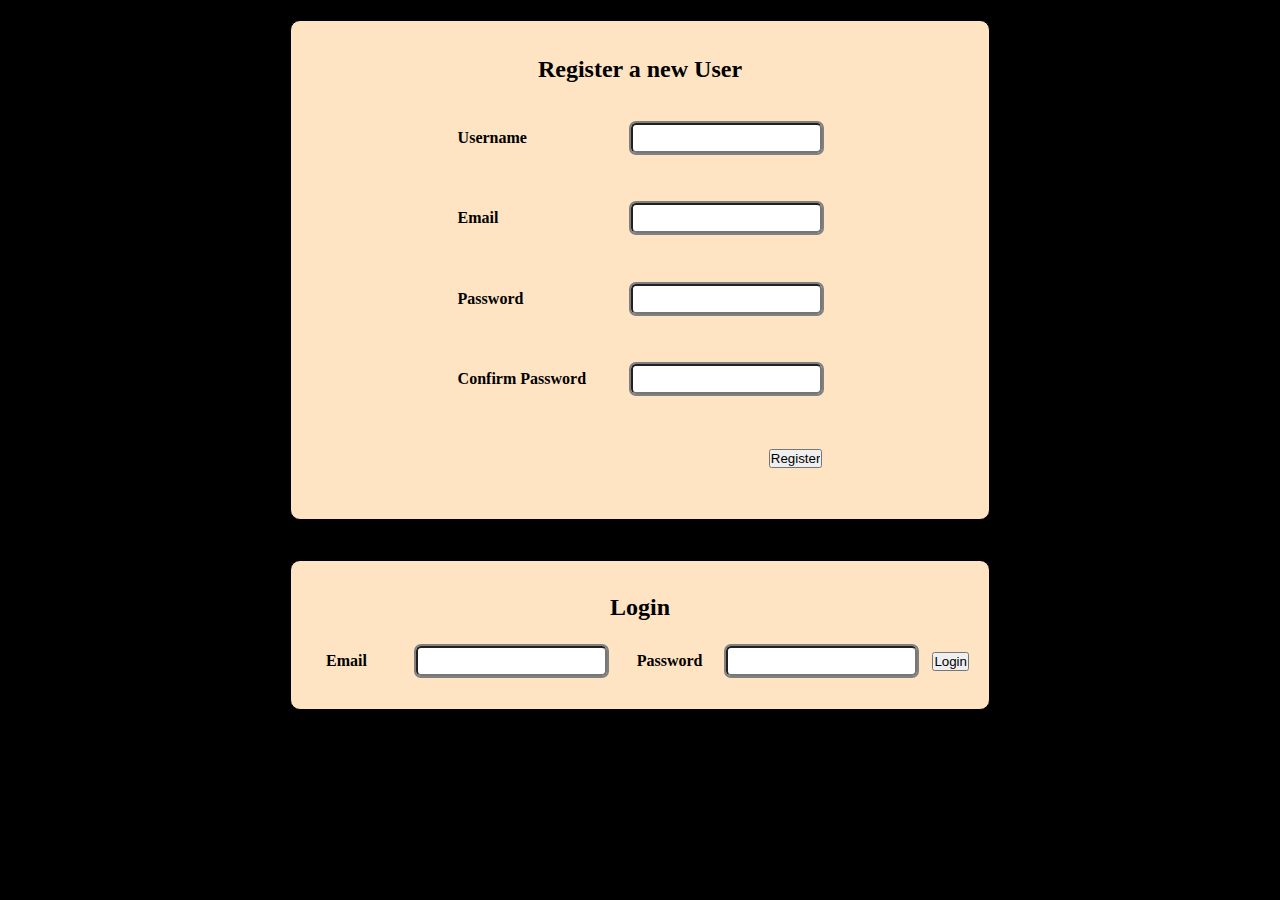
<file: templates/TeamsAndPlayers/index.html>
<!DOCTYPE html>
<html lang="en">
<head>
    <meta charset="UTF-8">
    <meta http-equiv="X-UA-Compatible" content="IE=edge">
    <meta name="viewport" content="width=device-width, initial-scale=1.0">
    <title>Document</title>
    <!-- CSS only -->
<link href="https://cdn.jsdelivr.net/npm/bootstrap@5.2.0/dist/css/bootstrap.min.css" rel="stylesheet" integrity="sha384-gH2yIJqKdNHPEq0n4Mqa/HGKIhSkIHeL5AyhkYV8i59U5AR6csBvApHHNl/vI1Bx" crossorigin="anonymous">
<link rel="stylesheet" href="../../css/index.css">
</head>
<body>
    <div class="container">

        <form id="register" action="#" method="post" modelAttribute="user">
            <h2>Register a new User</h2>
            <div class="form-group">
                <label for="username">Username</label>
                <input class="text" type="text">
            </div>
            <div class="form-group">
                <label for="email">Email</label>
                <input class="text" type="text">
            </div>
            <div class="form-group">
                <label for="username">Password</label>
                <input class="text" type="text">
            </div>
            <div class="form-group">
                <label for="username">Confirm Password</label>
                <input class="text" type="text">
            </div>
            <div class="form-submit">
                <input class="btn btn-dark register" type="submit" value="Register">
            </div>

        </form>

        <form id="login" action="#">
            <h2>Login</h2>
            <div class="login-group">
                <div class="form-group">
                    <label for="email">Email</label>
                    <input class="text" type="text">
                </div>
                <div class="form-group">
                    <label for="password">Password</label>
                    <input class="text" type="password">
                </div>
                <input type="submit" value="Login" class="btn btn-dark">
            </div>
        </form>
    </div>
</body>
</html>
</file>
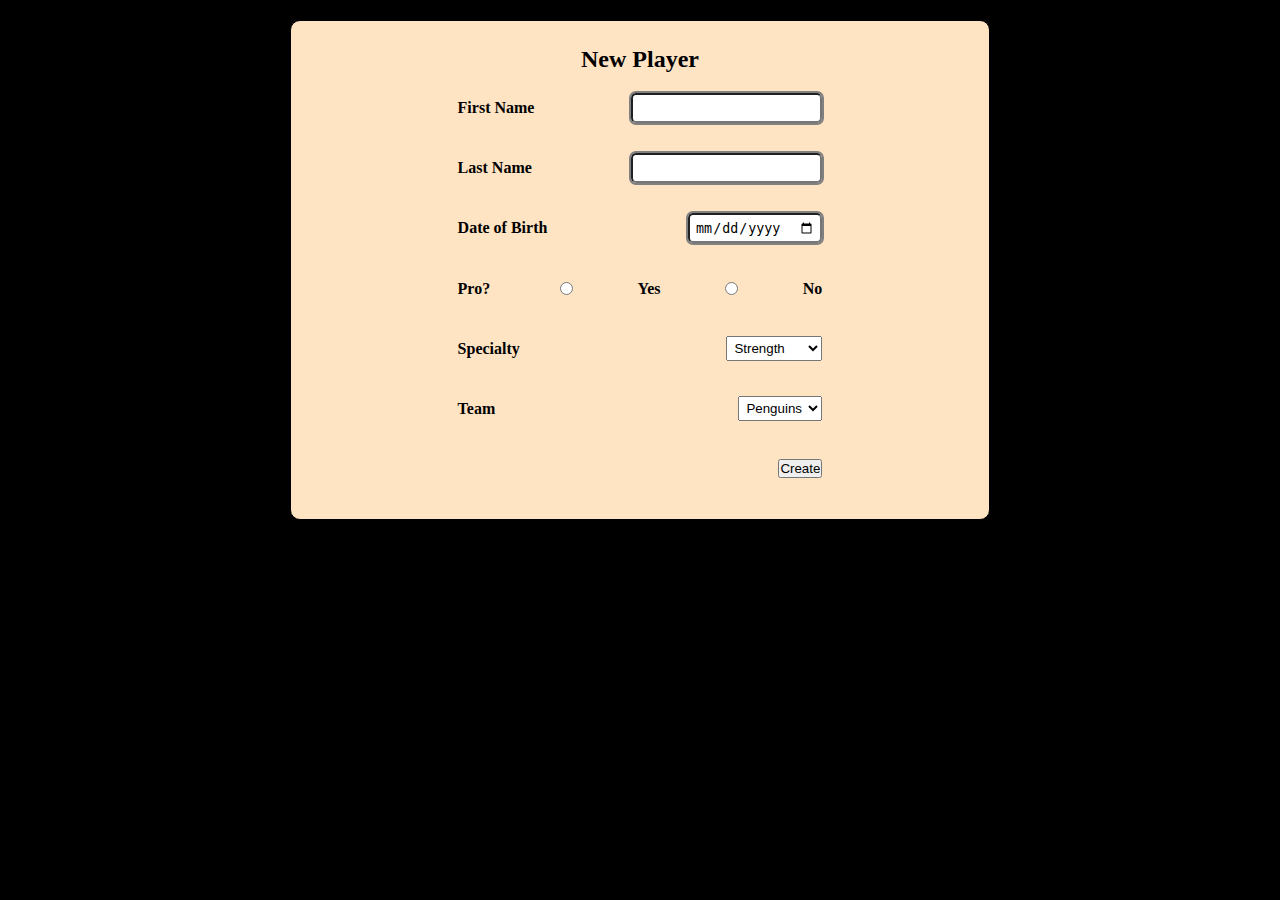
<file: templates/TeamsAndPlayers/Player/new.html>
<!DOCTYPE html>
<html lang="en">
<head>
    <meta charset="UTF-8">
    <meta http-equiv="X-UA-Compatible" content="IE=edge">
    <meta name="viewport" content="width=device-width, initial-scale=1.0">
    <title>Document</title>
    <link href="https://cdn.jsdelivr.net/npm/bootstrap@5.2.0/dist/css/bootstrap.min.css" rel="stylesheet" integrity="sha384-gH2yIJqKdNHPEq0n4Mqa/HGKIhSkIHeL5AyhkYV8i59U5AR6csBvApHHNl/vI1Bx" crossorigin="anonymous">

    <link rel="stylesheet" href="../../../css/form.css">
</head>
<body>
    <div class="container">
        
        <form id="columns" action="#" method="post">
            <h2>New Player</h2>
            <div class="form-group">
                <label for="firstName">First Name</label>
                <input class="text" type="text">
            </div>
            <div class="form-group">
                <label for="lastName">Last Name</label>
                <input class="text" type="text">
            </div>
            <div class="form-group">
                <label for="birthday">Date of Birth</label>
                <input class="text" type="date">
            </div>
            <div class="form-group">
                <label for="firstName">Pro?</label>
                <input name="isPro" class="radio" type="radio">Yes
                <input name="isPro" class="radio" type="radio">No
            </div>
            <div class="form-group">
                <label for="specialty">Specialty</label>
                <select name="specialty">
                    <option value="Strength">Strength</option>
                    <option value="Speed">Speed</option>
                    <option value="Intelligence">Intelligence</option>
                    <option value="Leadership">Leadership</option>
                </select>
            </div>
            <div class="form-group">
                <label for="team">Team</label>
                <select name="team">
                    <option value="Strength">Penguins</option>
                </select>
            </div>
            <div class="form-submit">
                <input type="submit" value="Create" class="btn btn-dark">
            </div>
            
        </form>
    </div>
</body>
</html>
</file>
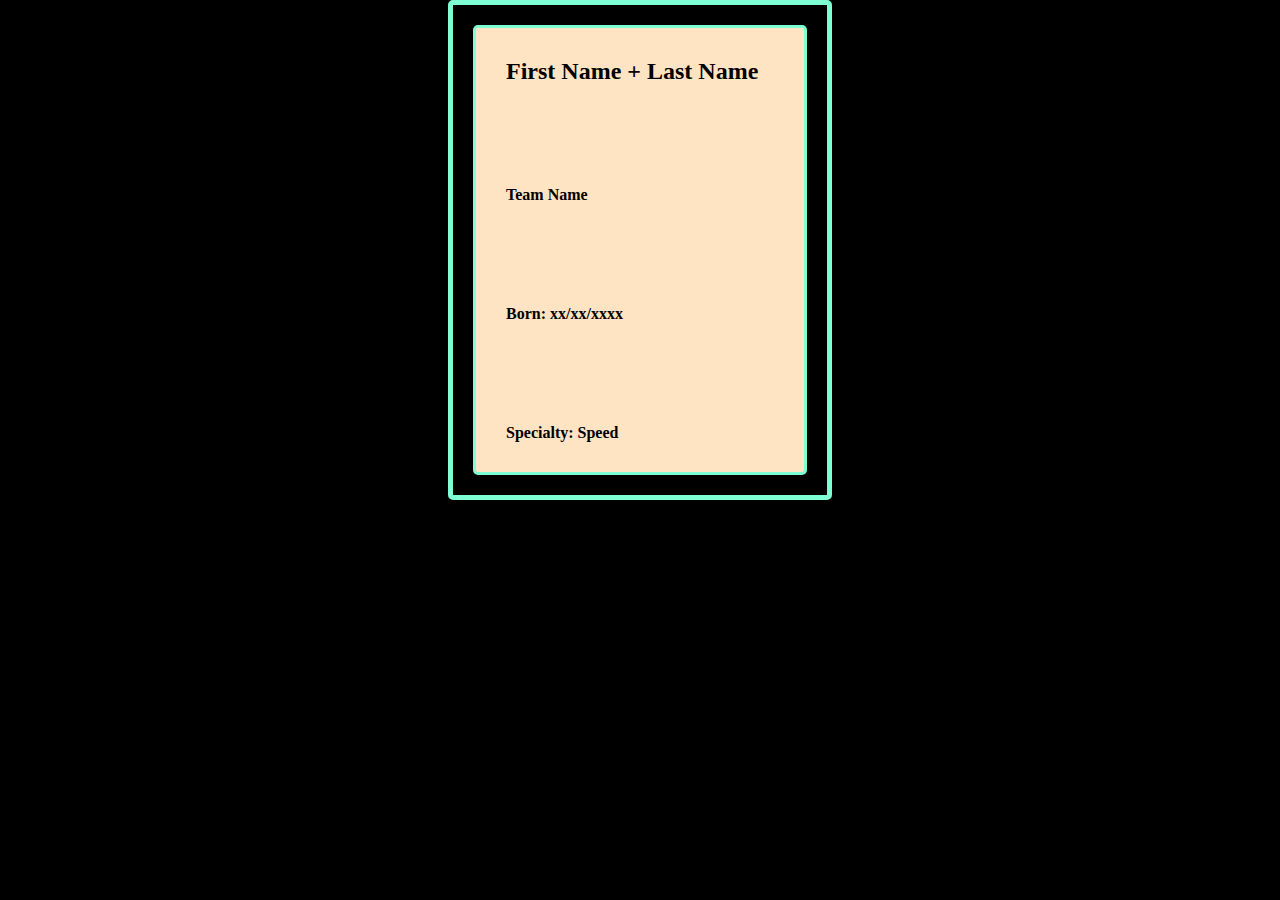
<file: templates/TeamsAndPlayers/Player/view.html>
<!DOCTYPE html>
<html lang="en">
<head>
    <meta charset="UTF-8">
    <meta http-equiv="X-UA-Compatible" content="IE=edge">
    <meta name="viewport" content="width=device-width, initial-scale=1.0">
    <title>Document</title>
    <link href="https://cdn.jsdelivr.net/npm/bootstrap@5.2.0/dist/css/bootstrap.min.css" rel="stylesheet" integrity="sha384-gH2yIJqKdNHPEq0n4Mqa/HGKIhSkIHeL5AyhkYV8i59U5AR6csBvApHHNl/vI1Bx" crossorigin="anonymous">

    <link rel="stylesheet" href="../../../css/card.css">
    <link rel="stylesheet" href="../../../css/form.css">
</head>
<body>
    <div class="container">
        <div class="view-card">
            <div class="view-card-body">
                <h2>First Name + Last Name</h2>
                <h4>Team Name</h4>
                <p>Born: xx/xx/xxxx</p>
                <p>Specialty: Speed</p>
            </div>
        </div>
    </div>
</body>
</html>
</file>
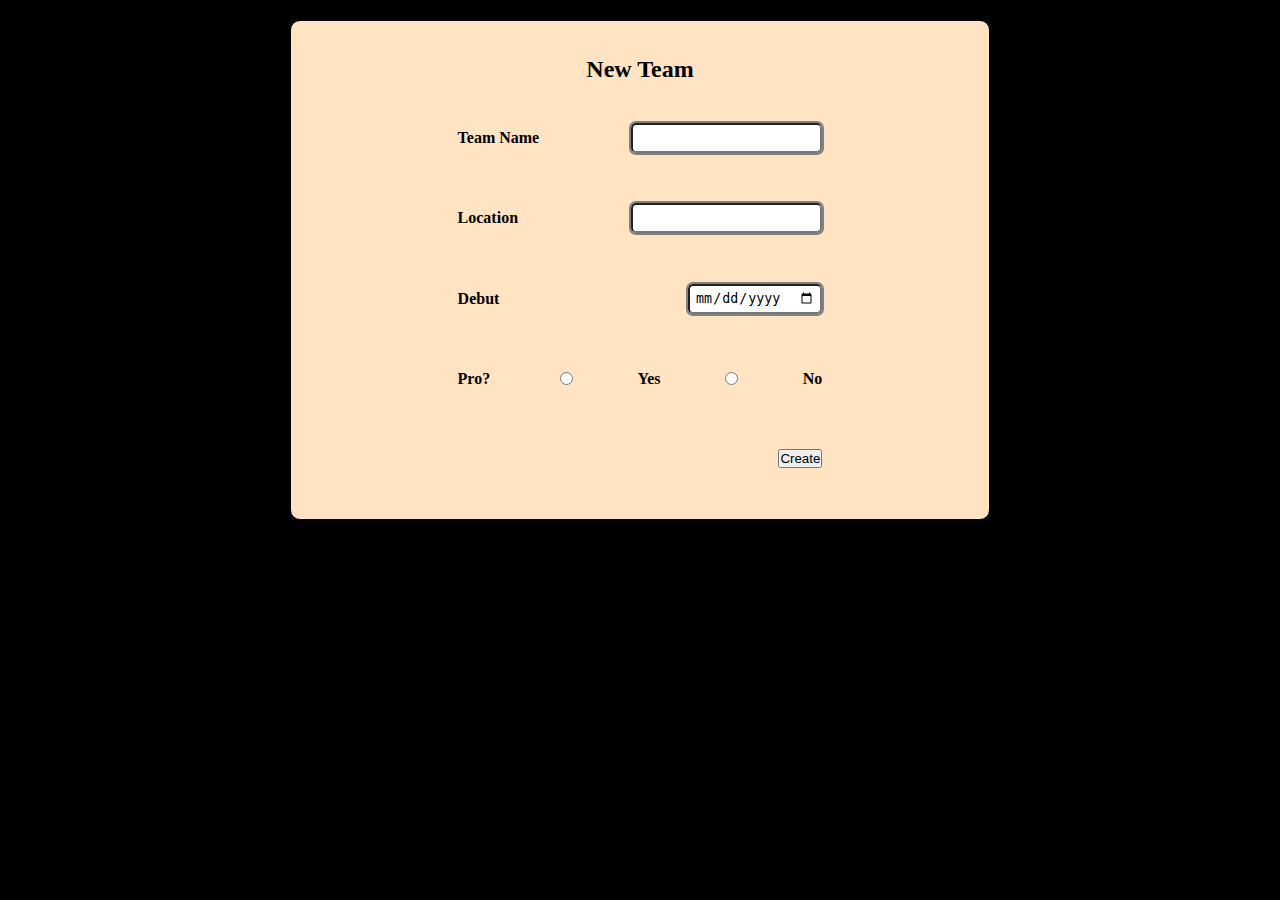
<file: templates/TeamsAndPlayers/Team/new.html>
<!DOCTYPE html>
<html lang="en">
<head>
    <meta charset="UTF-8">
    <meta http-equiv="X-UA-Compatible" content="IE=edge">
    <meta name="viewport" content="width=device-width, initial-scale=1.0">
    <title>Document</title>
    <link href="https://cdn.jsdelivr.net/npm/bootstrap@5.2.0/dist/css/bootstrap.min.css" rel="stylesheet" integrity="sha384-gH2yIJqKdNHPEq0n4Mqa/HGKIhSkIHeL5AyhkYV8i59U5AR6csBvApHHNl/vI1Bx" crossorigin="anonymous">

    <link rel="stylesheet" href="../../../css/form.css">
</head>
<body>
    <div class="container">
        
        <form id="columns" action="#" method="post">
            <h2>New Team</h2>
            <div class="form-group">
                <label for="name">Team Name</label>
                <input class="text" type="text">
            </div>
            <div class="form-group">
                <label for="location">Location</label>
                <input class="text" type="text">
            </div>
            <div class="form-group">
                <label for="debut">Debut</label>
                <input class="text" type="date">
            </div>
            <div class="form-group">
                <label for="firstName">Pro?</label>
                <input name="isPro" class="radio" type="radio">Yes
                <input name="isPro" class="radio" type="radio">No
            </div>
            <div class="form-submit">
                <input type="submit" value="Create" class="btn btn-dark">
            </div>
            
        </form>
    </div>
</body>
</html>
</file>
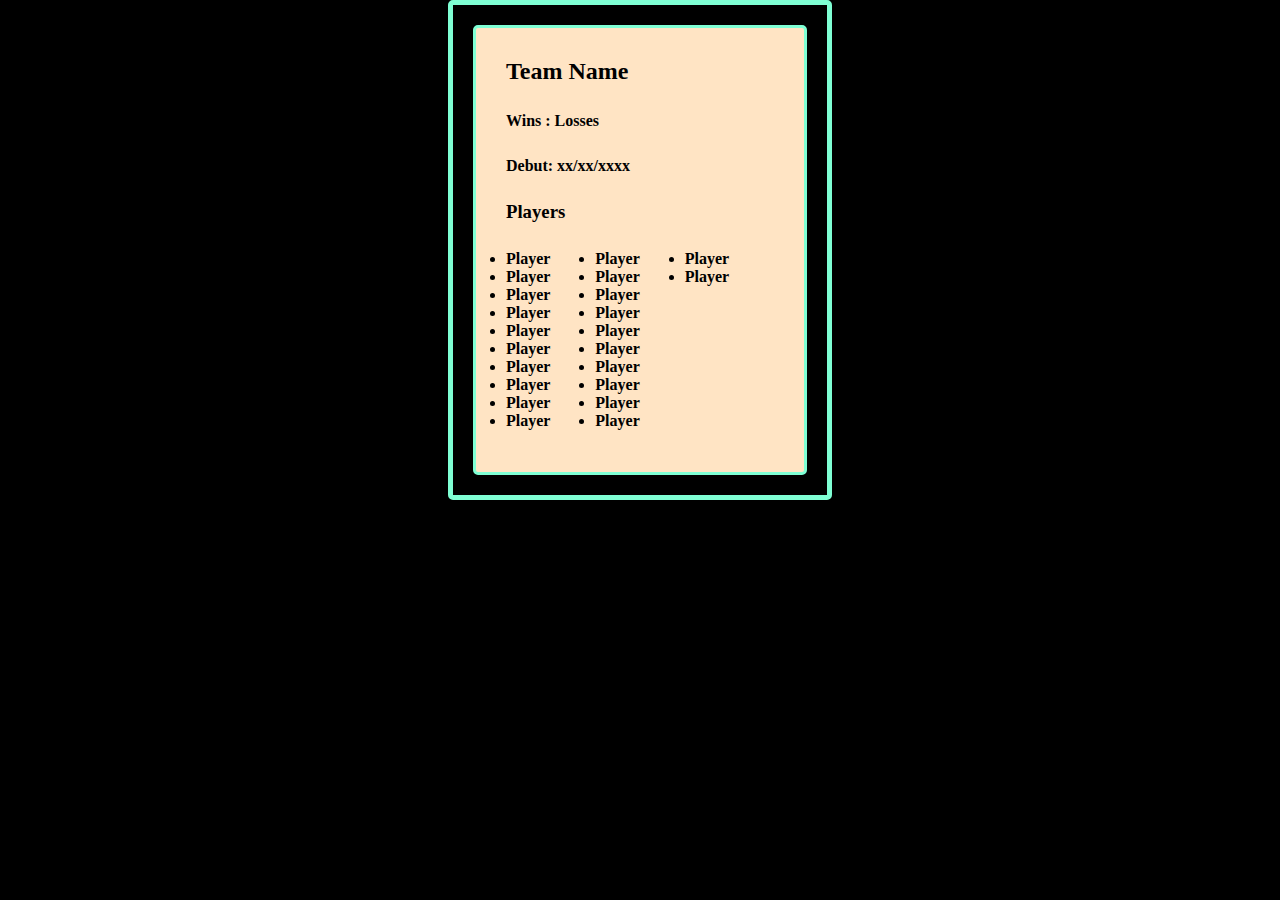
<file: templates/TeamsAndPlayers/Team/view.html>
<!DOCTYPE html>
<html lang="en">
<head>
    <meta charset="UTF-8">
    <meta http-equiv="X-UA-Compatible" content="IE=edge">
    <meta name="viewport" content="width=device-width, initial-scale=1.0">
    <title>Document</title>
    <link href="https://cdn.jsdelivr.net/npm/bootstrap@5.2.0/dist/css/bootstrap.min.css" rel="stylesheet" integrity="sha384-gH2yIJqKdNHPEq0n4Mqa/HGKIhSkIHeL5AyhkYV8i59U5AR6csBvApHHNl/vI1Bx" crossorigin="anonymous">

    <link rel="stylesheet" href="../../../css/card.css">
    <link rel="stylesheet" href="../../../css/form.css">
</head>
<body>
    <div class="container">
        <div class="view-card">
            <div class="view-card-body">
                <h2>Team Name</h2>
                <h4>Wins : Losses</h4>
                <p>Debut: xx/xx/xxxx</p>
                <h3>Players</h3>
                <ul class="lists">
                    <li>Player</li>
                    <li>Player</li>
                    <li>Player</li>
                    <li>Player</li>
                    <li>Player</li>
                    <li>Player</li>
                    <li>Player</li>
                    <li>Player</li>
                    <li>Player</li>
                    <li>Player</li>
                    <li>Player</li>
                    <li>Player</li>
                    <li>Player</li>
                    <li>Player</li>
                    <li>Player</li>
                    <li>Player</li>
                    <li>Player</li>
                    <li>Player</li>
                    <li>Player</li>
                    <li>Player</li>
                    <li>Player</li>
                    <li>Player</li>
                </ul>
            </div>
        </div>
    </div>
</body>
</html>
</file>
<file: css/index.css>
* {
    margin:0;
    padding:0;
    box-sizing: border-box;
}

body {
    background-color: black;
}

.container {
    display: flex;
    flex-direction: column;
    justify-content: space-around;
    /* background-color: black; */
    align-items: center;
}

form {
    background-color: bisque;
}

form#register {
    display: flex;
    align-items: center;
    flex-direction: column;
    justify-content: space-around;
    border: 1px solid black;
    border-radius: 10px;
    padding: 20px;
    margin: 20px;
    height: 500px;
    width: 700px;
}
form#login {
    display: flex;
    align-items: center;
    flex-direction: column;
    justify-content: space-around;
    border: 1px solid black;
    border-radius: 10px;
    padding: 20px;
    margin: 20px;
    height: 150px;
    width: 700px;
}

form h2 {
    text-align: left;
}

div.form-group {
    /* border: 1px solid purple; */
    padding: 15px;
    height: 50px;
    width: 60%;
    display: flex;
    align-items: center;
    justify-content: space-between;
    font-weight: bold;
}
div.form-submit {
    /* border: 1px solid red; */
    height: 50px;
    width: 60%;
    padding: 15px;
    display: flex;
    align-items: center;
    justify-content: flex-end;
}

div.login-group {
    display: flex;
    height: 30px;
    width: 100%;
    align-items: center;
    justify-content: space-between;
    /* border: 1px solid red; */
}

input.text {
    height: 30px;
    outline: 2px solid grey;
    border-radius: 5px;
    padding: 5px;
}

label {
    margin-right: 5px;
}
</file>
<file: css/form.css>
* {
    margin:0;
    padding:0;
    box-sizing: border-box;
}

body {
    background-color: black;
}

.container {
    display: flex;
    flex-direction: column;
    justify-content: space-around;
    /* background-color: black; */
    align-items: center;
}

form {
    background-color: bisque;
}

form#columns {
    display: flex;
    align-items: center;
    flex-direction: column;
    justify-content: space-around;
    border: 1px solid black;
    border-radius: 10px;
    padding: 20px;
    margin: 20px;
    height: 500px;
    width: 700px;
}
form#login {
    display: flex;
    align-items: center;
    flex-direction: column;
    justify-content: space-around;
    border: 1px solid black;
    border-radius: 10px;
    padding: 20px;
    margin: 20px;
    height: 150px;
    width: 700px;
}

form h2 {
    text-align: left;
}

div.form-group {
    /* border: 1px solid purple; */
    padding: 15px;
    height: 50px;
    width: 60%;
    display: flex;
    align-items: center;
    justify-content: space-between;
    font-weight: bold;
}
div.form-submit {
    /* border: 1px solid red; */
    height: 50px;
    width: 60%;
    padding: 15px;
    display: flex;
    align-items: center;
    justify-content: flex-end;
}

div.login-group {
    display: flex;
    height: 30px;
    width: 100%;
    align-items: center;
    justify-content: space-between;
    /* border: 1px solid red; */
}

input.text {
    height: 30px;
    outline: 2px solid grey;
    border-radius: 5px;
    padding: 5px;
}

label {
    margin-right: 5px;
}

select {
    padding: 3px;
}
</file>
<file: css/card.css>
* {
    margin: 0;
    padding:0;
    box-sizing: border-box;
}


div.view-card {
    background-color: black;
    border-radius: 5px;
    border: 5px solid aquamarine ;
    min-width: 30%;
    height: 500px;
    padding: 20px;

}


div.view-card-body {
    background-color: bisque;
    display: flex;
    flex-direction: column;
    justify-content: space-between;
    font-weight: bold;
    height: 100%;
    padding: 30px;
    border: 3px solid aquamarine;
    border-radius: 5px;
}

ul.lists {
    display: flex;
    flex-direction: column;
    flex-wrap: wrap;
    height: 50%;
}
</file>
